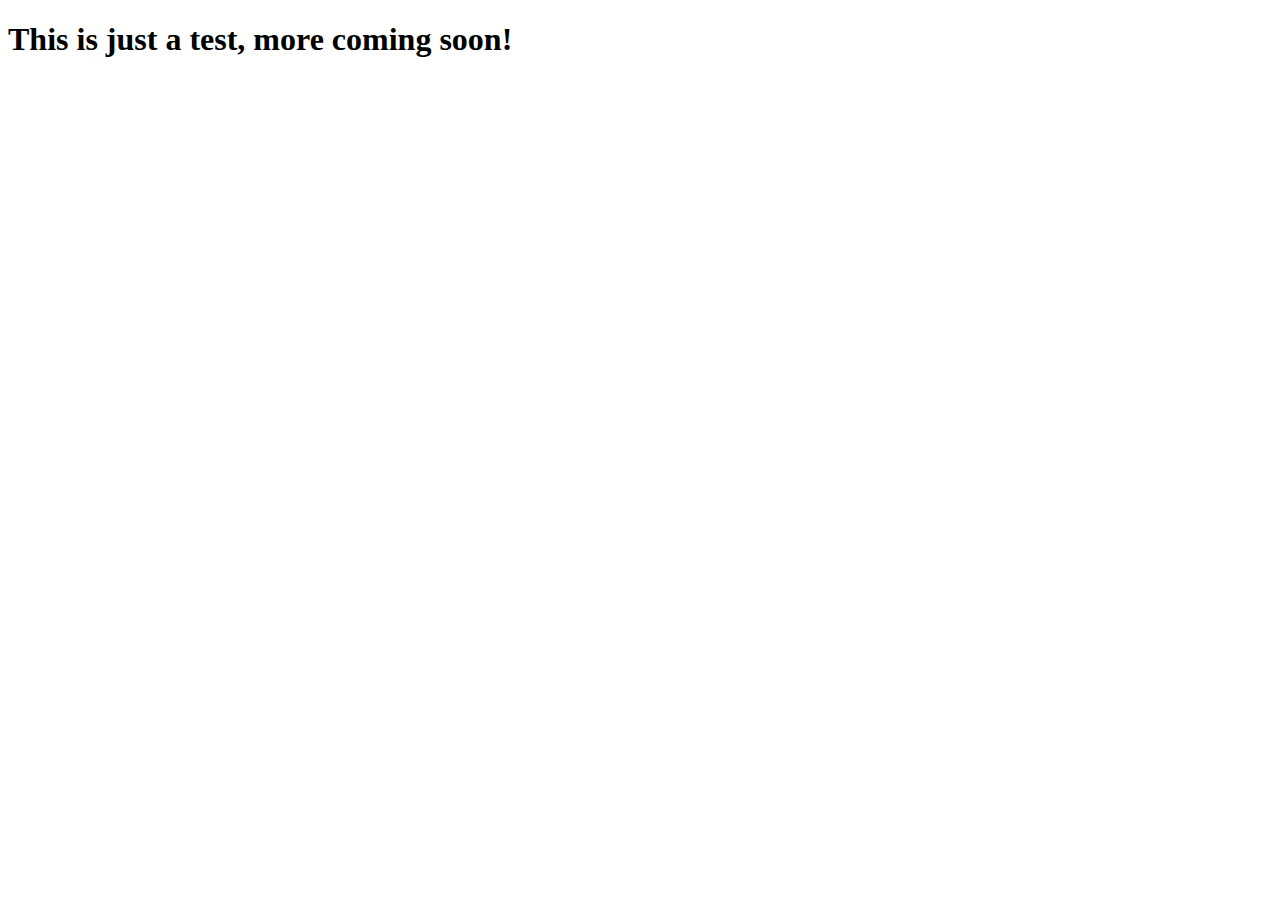
<file: index.html>
<!DOCTYPE html>
<html lang="en">
<head>
    <meta charset="UTF-8">
    <meta name="viewport" content="width=device-width, initial-scale=1.0">
    <title>dany.sh</title>
</head>
<body>
    <h1>This is just a test, more coming soon!</h1>
</body>
</html>
</file>
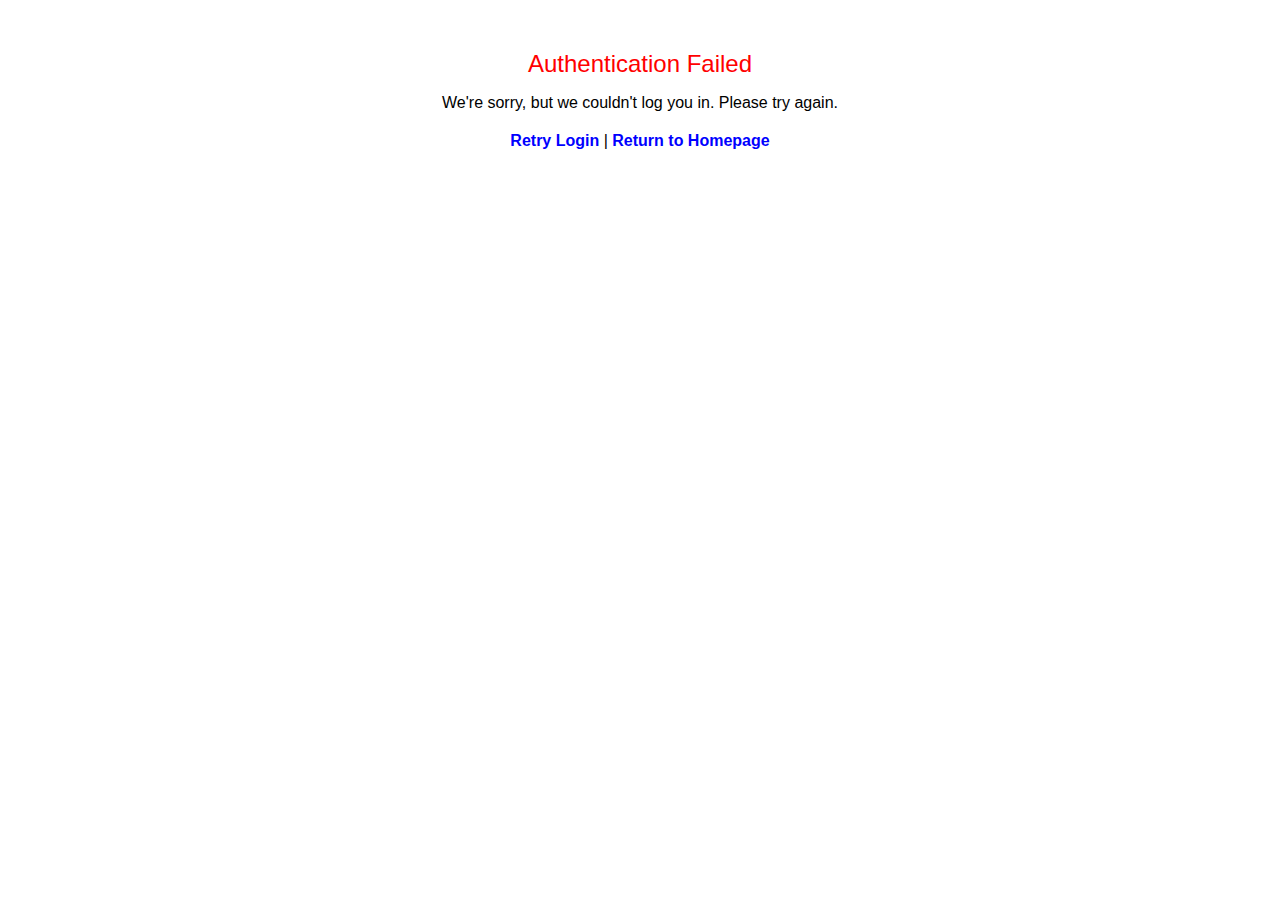
<file: project1/redirect.html>
<!DOCTYPE html>
<html lang="en">
<head>
    <meta charset="UTF-8">
    <meta name="viewport" content="width=device-width, initial-scale=1.0">
    <title>Authentication Failed</title>
    <style>
        body {
            font-family: Arial, sans-serif;
            text-align: center;
            margin-top: 50px;
        }
        .container {
            max-width: 600px;
            margin: auto;
        }
        .message {
            font-size: 24px;
            color: red;
        }
        .options {
            margin-top: 20px;
        }
        a {
            text-decoration: none;
            color: blue;
            font-weight: bold;
        }
    </style>
</head>
<body>
    <div class="container">
        <div class="message">Authentication Failed</div>
        <p>We're sorry, but we couldn't log you in. Please try again.</p>
        <div class="options">
            <a href="login.html">Retry Login</a> | 
            <a href="index.html">Return to Homepage</a>
        </div>
    </div>
</body>
</html>
</file>
